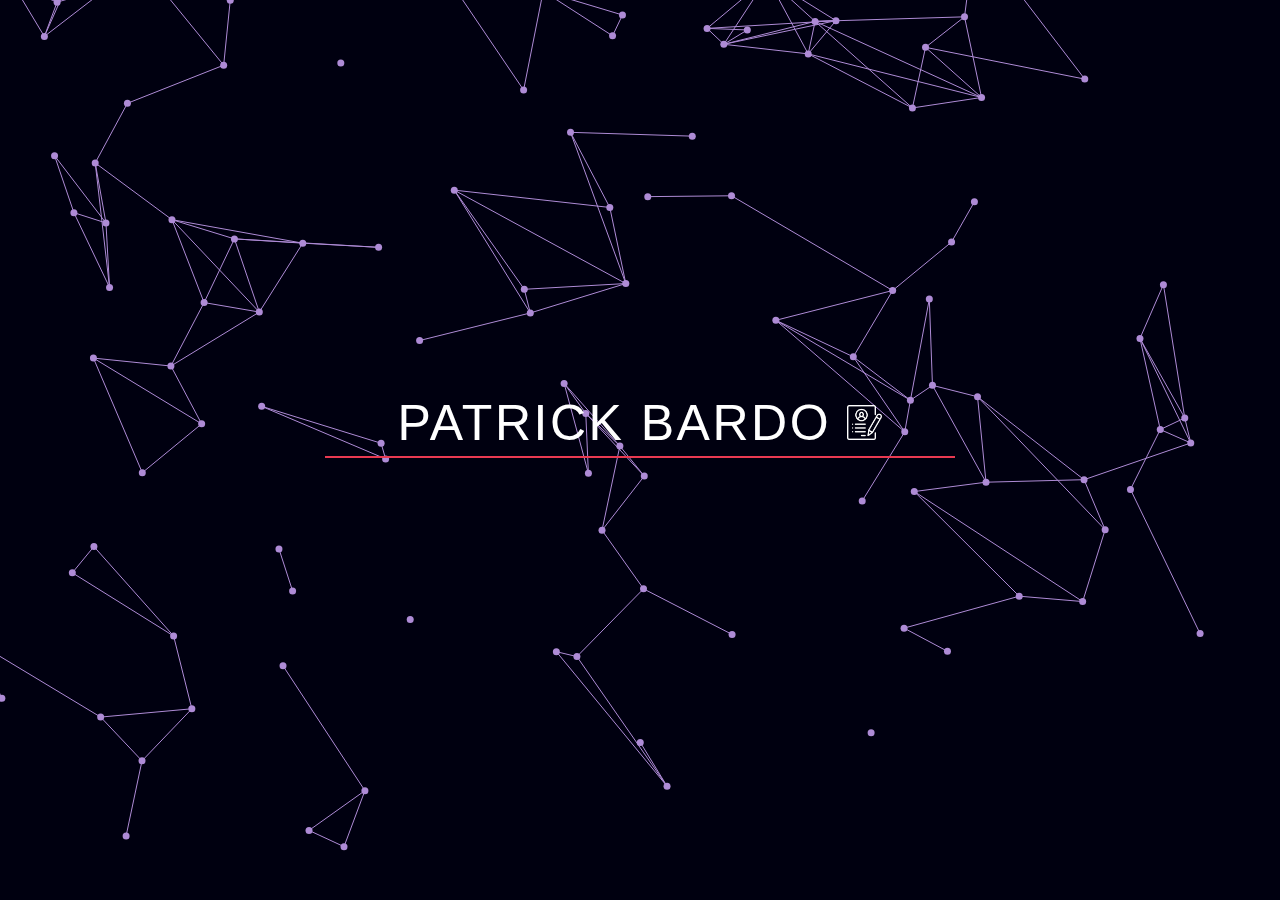
<file: index.html>
<!doctype html>
<html lang="en" class="no-js">
<head>
  <base target="_blank">
  <meta charset="UTF-8" />
  <title>Patrick Bardo</title>
  <link rel="shortcut icon" type="image/png" href="assets/favicon.png">
  <meta name="viewport" content="width=device-width, initial-scale=1.0">
  <link rel="stylesheet" href="css/style.css" />
  <link rel="stylesheet" href="https://use.fontawesome.com/releases/v5.2.0/css/all.css" integrity="sha384-hWVjflwFxL6sNzntih27bfxkr27PmbbK/iSvJ+a4+0owXq79v+lsFkW54bOGbiDQ" crossorigin="anonymous" type="text/css">
  <!-- remember, jQuery is completely optional -->
  <script type='text/javascript' src='js/jquery-1.11.1.min.js'></script>
  <script type="text/javascript" src="js/jquery.particleground.js"></script>
  <script type="text/javascript" src="js/demo.js"></script>
</head>

<body>

<div id="particles">
  <div id="intro">
      <h2 style="font-family: 'Syncopate', sans-serif; font-weight: 10;">Patrick Bardo&nbsp<a href="ML_Resume_2020.pdf" style="color: white;"><img src="assets/resume.png" height="35" width="35"></a></h2>
        <hr style="width: 50%; background-color: #E83951; border-color: #E83951; height: 2px;margin: auto;">
    <div id="social">
      <a href="https://www.linkedin.com/in/patrickbardo/" style="color: white;"><i class="fab fa-linkedin" style="font-size: 2em;"></i></a>
      &nbsp
      <!-- <a href="https://www.facebook.com/#/" style="color: white;"><i class="fab fa-facebook" style="font-size: 2em;"></i></a>
      &nbsp -->

      <a href="https://github.com/pattybardo" style="color: white;"><i class="fab fa-github" style="font-size: 2em;"></i></a>
      &nbsp

      <!--
      <a href="https://medium.com/@#/" style="color: white;"><i class="fab fa-medium" style="font-size: 2em;"></i></a>
      -->
    </div>
  </div>
</div>

</body>
</html>
</file>
<file: css/style.css>
*{
  margin: 0;
  padding: 0;
  border: 0;
  font-size: 100%;
  font: inherit;
  vertical-align: baseline;
}

article, aside, details, figcaption, figure,
footer, header, hgroup, menu, nav, section {
  display: block;
}
body {
  line-height: 1;
}
ol, ul {
  list-style: none;
}
blockquote, q {
  quotes: none;
}
blockquote:before, blockquote:after,
q:before, q:after {
  content: '';
  content: none;
}
table {
  border-collapse: collapse;
  border-spacing: 0;
}

/* particleground demo */

* {
  -webkit-box-sizing: border-box;
     -moz-box-sizing: border-box;
          box-sizing: border-box;
}

html, body {
  width: 100%;
  height: 100%;
  overflow: hidden;
}

body {
  background: #000010;
  font-family: 'Montserrat', sans-serif;
  color: #fff;
  line-height: 1.3;
  -webkit-font-smoothing: antialiased;
}

#particles, #particles-error {
  width: 100%;
  height: 100%;
  overflow: hidden;
}

#intro {
  position: absolute;
  left: 0;
  top: 50%;
  padding: 0 10px;
  width: 100%;
  text-align: center;
}

#social{
  padding-top: 10px;
}

h2 {
  text-transform: uppercase;
  font-size: 50px;
  font-weight: 120;
  color: #ffffff;
  letter-spacing: 0.05em;
}
h1::after {
  content: '';
  width: 80px;
  display: block;
  background: #fff;
  height: 10px;
  margin: 30px auto;
  line-height: 1.1;
}
p {
  margin: 0 0 30px 0;
  font-size: 24px;
  font-family: 'Roboto', sans-serif;
}

@media only screen and (max-width: 1000px) {
  h1 {
    font-size: 15px;
  }
}

@media only screen and (max-width: 100px) {
  h1 {
    font-size: 15px;
  }
  h1::after {
    height: 8px;
  }
}

@media only screen and (max-width: 100px) {
  #intro {
    padding: 0 10px;
  }
  h1 {
    font-size: 15px;
  }
  h1::after {
    height: 6px;
  }
  p {
    font-size: 18px;
  }
  .btn {
    font-size: 16px;
  }
}

@media only screen and (max-width: 100px) {
  h1 {
    font-size: 15px;
  }
  h1::after {
    height: 4px;
  }
}
</file>
